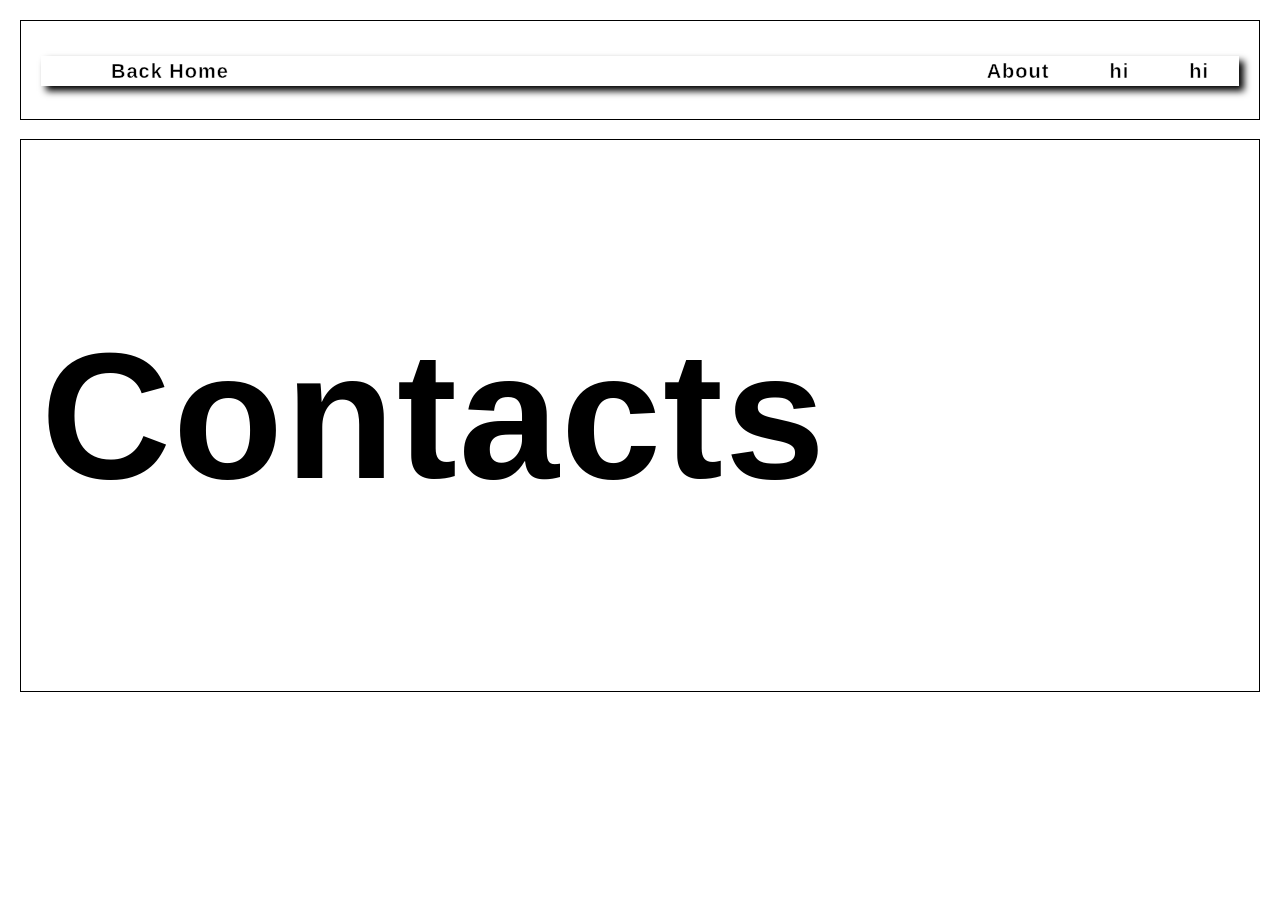
<file: contacts.html>
<!DOCTYPE html>
<html>
    <head>
        <title> Contacts Page</title>
        <link rel="stylesheet" href="stylesheet.css">
    </head>
    <body>
    <div class="grid-container-six">
            <div class="item item-1">
                <nav>
            <ul class="sidebar-1">
                <il onclick=hideSidebar()><a href="#"><svg xmlns="http://www.w3.org/2000/svg" width="26" height="26" fill="currentColor" class="bi bi-chevron-left" viewBox="0 0 16 16">
                    <path fill-rule="evenodd" d="M11.354 1.646a.5.5 0 0 1 0 .708L5.707 8l5.647 5.646a.5.5 0 0 1-.708.708l-6-6a.5.5 0 0 1 0-.708l6-6a.5.5 0 0 1 .708 0"/>
                    </svg></a> </il>
                <il><a href="about.html">About</a> </il>
                <il><a href="index.html">Back Home</a> </il>
                <il><a href="#">hi</a> </il>
                <il><a href="#">hi</a> </il>
            </ul>
            <ul>
                <il class="hideOnMobile"><a href="index.html">Back Home</a> </il>
                <il class="hideOnMobile"><a href="about.html">About</a> </il>
                <il class="hideOnMobile"><a href="#">hi</a> </il>
                <il class="hideOnMobile"><a href="#">hi</a> </il>
                <il class="menu-botton" onclick=showSidebar()><a href="#"><svg xmlns="http://www.w3.org/2000/svg" width="26" height="26" fill="currentColor" class="bi bi-list" viewBox="0 0 16 16">
  <path fill-rule="evenodd" d="M2.5 12a.5.5 0 0 1 .5-.5h10a.5.5 0 0 1 0 1H3a.5.5 0 0 1-.5-.5m0-4a.5.5 0 0 1 .5-.5h10a.5.5 0 0 1 0 1H3a.5.5 0 0 1-.5-.5m0-4a.5.5 0 0 1 .5-.5h10a.5.5 0 0 1 0 1H3a.5.5 0 0 1-.5-.5"/>
</svg></a></il>
            </ul>
        </nav>

        <script>
            function showSidebar(){
                const sidebar = document.querySelector('.sidebar-1')
                sidebar.style.display = 'flex'

            }

            function hideSidebar(){
                const sidebar = document.querySelector('.sidebar-1')
                sidebar.style.display = 'none'

            }
        </script>
               
            </div>
             <div class="item item-2">
                <h1 class="header-2">Contacts</h1>
            </div>

                </div>
                </div>
              
                
                           
            </div>
    </body>
</html>
</file>
<file: stylesheet.css>
.item {
  /* background-color: rgb(0, 0, 0); */
  padding: 20px;
  border: 1px solid #000000;

}

.grid-container-one {
    display: grid;
    margin: 20px;
    grid-template-columns: 100px 100px 100px;
    grid-template-rows: 100px 250px 150px;
    gap: 19px; 
    margin-bottom: 0%; 
    background-image: url(Conmpnents/bk3.jpg);
    background-repeat: no-repeat;
    background-position: center;
    background-size: cover;
    z-index: -1;
}

.item-1 {
    grid-column: span 4;
    grid-row: auto;
}

.item-2 {
    grid-column: span 4;
    grid-row: 2 / 11;
}

.item-3 {
    grid-column: span 4;
    grid-row: auto;
    
}


.header {
  padding: 15px;
  text-align: center;
  color: rgb(255, 255, 255);
  font-size: 180px;
  letter-spacing: 1.5px;
  font-family: Helvetica, sans-serif;
  line-height: 185px;

}

.header-2 {
  text-align: left;
  color: rgb(0, 0, 0);
  font-size: 180px;
  letter-spacing: 2px;
  font-family: Helvetica, sans-serif;

}

.sub-head-2 {
    text-align: left;
    color: #000000;
    font-size: 28px;
    letter-spacing: 1.5px;
    font-family: Helvetica, Arial, sans-serif;
    
}

.sub-head {
    text-align: center;
    color: #ffffff;
    font-size: 28px;
    letter-spacing: 1.5px;
    font-family: Helvetica, Arial, sans-serif;
    
}

.hero-text {
  font-size: clamp(1.25rem, 2vw, 1.75rem);
  font-weight: 300;
  line-height: 1.5;
  color: #cf0b0b;
  font-family: Helvetica, Arial, sans-serif;
  font-size: 20px;
  text-align: center;
}

.meme {
    padding: 0px;
    color: rgb(197, 11, 11);
    font-size: 30px;
  font-family: Helvetica, sans-serif;
  text-align: center;
}

.P-one {
align-items: center;
  width: 100%;
  height: 100%;
  object-fit:contain; /* Scales the image to fill the container while preserving aspect ratio, cropping excess */
  display: block; /* Helps with layout consistency */
  max-width: 100%; /* Ensures the image scales down if the container is smaller */
  
}

.P-two {
    width: 50%;
    height: 50%;
  object-fit: scale-down; 
  max-width: 50%; 
  align-self: self-end;
}

.P-three {
    display: flex;
    justify-content: flex-end;
    align-items: flex-end;
    flex-direction: column;
    height: auto;


}

.meme-2 {
    /* padding: 20px; */
    color: rgb(197, 11, 11);
    font-size: 30px;
  font-family: Helvetica, sans-serif;
  text-align: left;
}

.hero-text-2 {
    font-size: clamp(1.25rem, 2vw, 1.75rem);
  font-weight: 300;
  line-height: 1.5;
  color: #ffffff;
  font-family: Helvetica, Arial, sans-serif;
  font-size: 25px;
  text-align: left;
}

input[type="hero-text"] {
  width: 100px; /* Adjust as needed */
}

.grid-container-two {
    display: grid;
    margin: 20px;
    margin-top: 0%;
    grid-template-columns: 2fr 2fr 1fr;
    grid-auto-rows: 450px;
    gap: 22px;
    margin-bottom: 0%; 
     background-color: black;
}

.item2-1 {
    grid-column: 1/2;
    grid-row: 1/2;
    /* background-image: url(kurt2.svg);
    background-repeat: no-repeat;
    background-position: 100% center;
    /* background-blend-mode: difference; */
} */

.item2-2 {
    grid-column: 2/3;
    grid-area: 1/2;
}

.item2-3 {
    grid-column: 3/4;
    grid-row: 1/3;
}


.grid-container-three {
    display: grid;
    margin: 20px;
  position:relative;
  color: #ffffff;
  margin-top: 0%;
  margin-bottom: 0%;

}


#myBtn {
  display: none;
  position:fixed;
  bottom: 20px;
  right: 30px;
  z-index: 99;
  font-size: 18px;
  border: none;
  outline: none;
  background-color: red;
  color: white;
  cursor: pointer;
  padding: 15px;
  border-radius: 4px;
  overflow-y: scroll;
}

#myBtn:hover {
  background-color: #555;
}


* {
    box-sizing: border-box;
}

html {
    height: 100%;
    scroll-behavior: smooth;
}

body {
    min-height: 100%;
    margin: 0;
    font-family: Helvetica, Arial, sans-serif;
    font-size: 15px ;
    letter-spacing: 1px;
    line-height: 1.5;
}

img {
    vertical-align: middle;
    max-width: 100%;
    display: inline-block;
}

h2 {
  font-size: 62px;
  background: #ff6a00;
  background: -webkit-linear-gradient(to right, #ddff00, #ff0000);
  background: linear-gradient(to right, #ffcc00, #ff0000);
  background-clip: border-box;
  -webkit-background-clip: text;
  -webkit-text-fill-color: transparent;
  letter-spacing: 1.4px;
}

.inline-block {
    max-width: 100%;
    display: inline-block;
}

.page-wrapper {
    z-index: 0;
    position: relative;
}

.container {
    width: 90vw;
    max-width: 1360px;
    margin-left: auto;
    margin-right: auto;
}

.margin-bottom-medium {
    margin-bottom: 32px;
}

.paragraph-large {
    letter-spacing: -0.02em;
    font-size: 20px;
}

.section-timeline-heading {
    background-color: #000000;
}

.padding-vertical-xlarge {
    padding-top: 120px;
    padding-bottom: 120px;
}

.timeline-main-heading-wrapper {
    color: #cf0000;
    text-align: center;
    max-width: 640px;
    margin-left: auto;
    margin-right: auto;
}

.timeline-conponent {
    flex-direction: column;
    justify-content: center;
    align-items: center;
    max-width: 1120px;
    margin-left: auto;
    margin-right: auto;
    display: flex;
    position: relative;
}

.timeline-item {
    z-index: -2;
    grid-column-gap: 0px;
    grid-row-gap:0px;
    grid-template-rows: auto;
    grid-template-columns: 1fr 180px 1fr;
    grid-auto-columns: 1fr;
    padding-top: 80px;
    padding-bottom: 80px;
    display: grid;
    position: relative;

}

.timeline-left {
    text-align: right;
    justify-content: flex-end;
    align-items: stretch;
}

.timeline-right {
    text-align: left;
    justify-content: flex-end;
    align-items: stretch;
}

.timeline-centre {
    justify-content: center;
    display: flex;
}

.timeline-data-text {
    color: rgb(255, 255, 255);
    letter-spacing: 1;
    font-size: 40px;
    line-height: 1.2;
    position: sticky;
    top: 50vh;
}
.timeline-text {
    color: rgb(255, 255, 255);
    font-size: 24px;
    font-weight: 50px;
    font-family: Helvetica, Arial, sans-serif;
    line-height: 1.3;
}

.timeline-circle {
    background-color: #ffffff;
    border-radius: 100%;
    width: 15px;
    min-width: 15px;
    max-width: 15px;
    height: 15px;
    max-height: 15px;
    min-height: 15px;
    position: sticky;
    top: 50vh;
    box-shadow: 0 0 0 8px black;
}

.timeline-progress {
    z-index: -2;
    background-color: rgb(255, 255, 255);
    width: 3px;
    height: 100%;
    position: absolute; 
}

.timeline-progress-bar {
  z-index: -1;
  background: #ff6a00;
  background: -webkit-linear-gradient(to bottom, #ff0606, #ffaa00);
  background: linear-gradient(to bottom, #ff0000, #e86507);

  width: 4px;
  height: 50vh;
  position: sticky;
  inset: 0 auto 50vh;
}


.section-timeline {
    z-index: -3;
    background-color: #000000;
    position: relative;
}

.margin-bottom-xlarge {
    margin-bottom: 50px;
}

.timeline-link {
    opacity: 0.6;
    color: #ffffff;
    letter-spacing: 0.8px;
    text-transform: uppercase;
    border-radius: 8px;
    align-items: center;
    font-size: 14px;
    font-weight: 700;
    transition: opacity 0.3s;
    display: flex;
}

.timeline-link:hover {
    opacity: 1;

}

.link-icon {
    width: 20px;
    height: 20px;
    margin-left: 8px;
}

.inline-block {
    display: inline-block;
}

.text-colour-lightgray {
    color: lightgray;
}

.overlay-fade-top {
    background-image: linear-gradient( #000000, #0a0a0a00 );
    height: 60px;
    width: auto;
    position:absolute;
    inset: 0% 0% auto;
}
.overlay-fade-bottom {
    background-image: linear-gradient( to top, #0a0a0a, #0a0a0a00 );
    height: 80px;
    position:relative;
    margin-bottom: none;
    inset: 0% 0% auto;
    align-items:baseline;
}


.autoRotate {
    animation: autorotateAnimation;
    animation-timeline: view();
    object-fit:contain;
}

@keyframes autorotateAnimation {
    from {
        transform: rotate(0deg);
    }
    to {
        transform: rotate(360deg);
    }
}


.grid-container-four {
  display: grid;
  grid-template-columns: 1fr 1fr 1fr; 
  gap: 20px;
  margin: 20px;


}

.item4-1 {

   grid-row: auto;
   text-align: center;
}

.item4-2 {
    grid-row: auto;
    text-align: center;
    
}

.item4-3 {
    text-align: center;
    grid-row: auto;
}
.footer-text {
    font-family: Helvetica, Arial, sans-serif;
    font-size: 15px;
    line-height: 2;
    text-align: center;

}

a:hover {
  background-color: red;
  height: fit-content;
  width: fit-content;
      color: #d94f5c;
}



nav{
    background-color: rgba(255, 255, 255, 0);
    box-shadow: 5px 5px 7px rgba(0, 0, 0, 1) ;
}

nav ul{
    width: 100%;
    list-style: none;
    display: flex;
    justify-content: flex-end;
    align-items: center;
}

nav li{
    height: 80px;
}
nav a{
    height: 100%;
    padding: 0 30px;
    text-decoration: none;
    display: flex;
    align-items: center;
    color: #000000;
    font-family: Helvetica bold, sans-serif,;
    font-size: 20px;
    font-weight: bold;
    -webkit-text-stroke: white 0.5px;

}

nav a:hover{
    background-color: #a21010;
}

nav :first-child{
    margin-right: auto;
}

.help {
    cursor: help;
}
.help:hover {
    transform: scale(1.05) translateY(-5px);
    
}

.alias {
    cursor: alias;
}
.alias:hover {
    transform: scale(1.05) skew(-5deg);
}

.sidebar-1 {
    position: fixed;
    top: 0;
    right: 0;
    height: 100vh;
    width: 250px;
    z-index: 999;
    background-color: rgba(255, 255, 255, 0.19);
    backdrop-filter: blur(10px);
    box-shadow: -10px 0 10px rgba(0, 0, 0, 0.1) ;
    display: none;
    flex-direction: column;
    align-items: flex-start;
    justify-content: flex-start;
}

.sidebar-1 li{
    width: 100%;
}

.sidebar-1 a{
    width: 100%;
}

.menu-botton{
    display: none;
}

@media(max-width:800px){
   .hideOnMobile{
    display: none;
   }
   .menu-botton{
    display: block;
   }
}

@media(max-width:400px){
    .sidebar-1{
        width: 100%;
    }
}

.grid-container-five{
    display: grid;
    margin: 20px;
    grid-template-columns: 1fr 1fr 1fr;
    grid-template-rows: 450px auto auto;
    gap: 19px; 
    margin-bottom: 25px;
}
.item5-1{
    grid-column: span 1;
    grid-row: auto;
}

.item5-2{
    grid-column: span 2;
}

.item5-3{
    grid-column: span 1;
    object-fit:fill;
    object-position: center;
}

.item5-4{
    grid-column: span 1;
    object-fit:contain;
    
}

.item5-5{
    grid-column: span 1;
    object-fit:contain;
}

.item5-6{
    grid-column: span 3;
    object-fit:contain;
    grid-row:auto;
}
.grid-container-six{
    display: grid;
    margin: 20px;
    grid-template-columns: 100px 100px ;
    grid-template-rows: 100px 250px;
    gap: 19px; 
    /* background-image: url(Conmpnents/bk3.jpg);
    background-repeat: no-repeat;
    background-position: center;
    background-size: cover;
    z-index: -1; */
}
</file>
